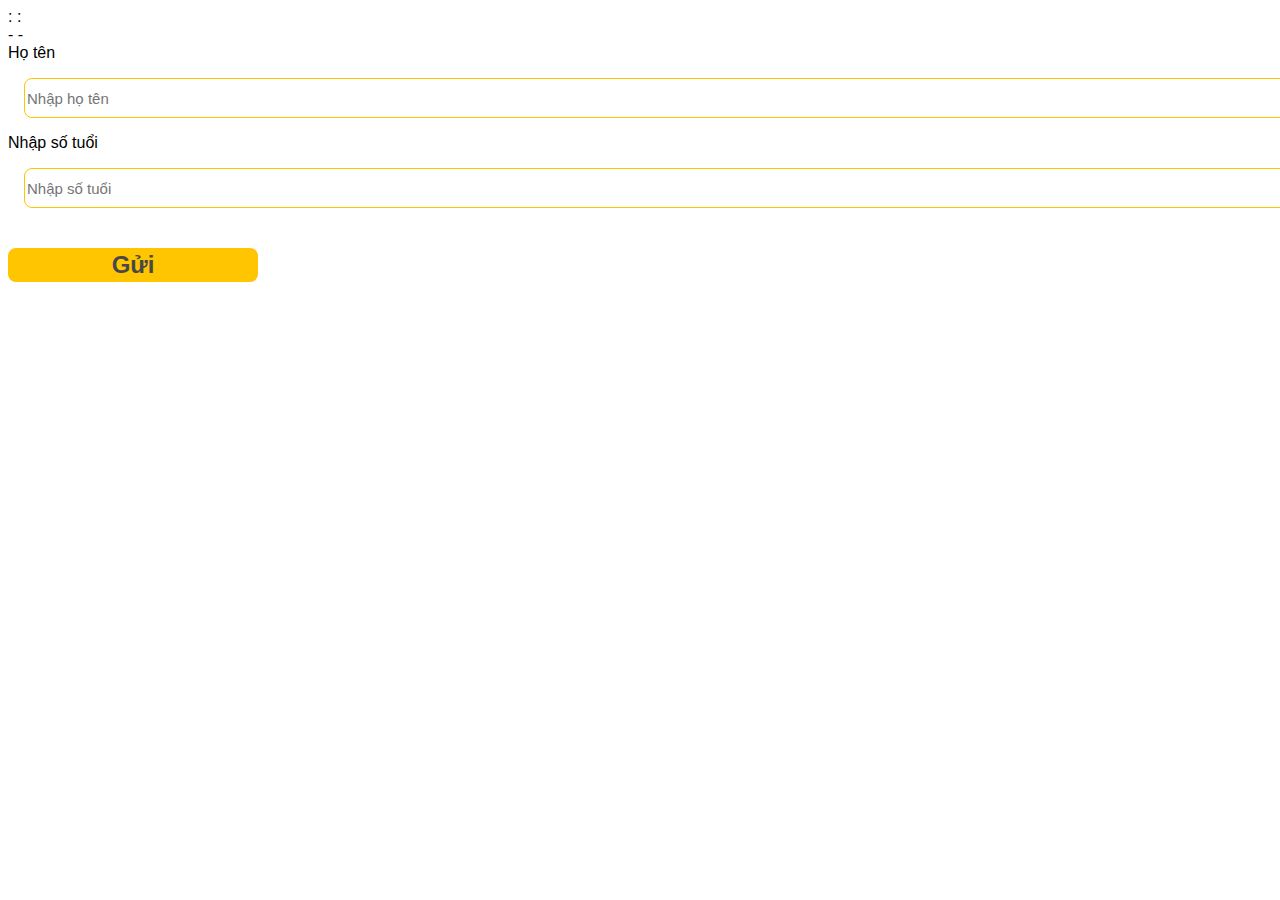
<file: form.html>
<html>
    <head>        
        <link rel="preconnect" href="https://fonts.googleapis.com">
        <link rel="preconnect" href="https://fonts.gstatic.com" crossorigin>

        <link href="https://fonts.googleapis.com/css2?family=Lato:wght@300;400;700&display=swap" rel="stylesheet">

        <link rel="stylesheet" href="./test.css">

        <link rel="preconnect" href="https://fonts.googleapis.com">
        <link rel="preconnect" href="https://fonts.gstatic.com" crossorigin>
        <link href="https://fonts.googleapis.com/css2?family=Dosis:wght@300;400;500;700&display=swap" rel="stylesheet">
        
        <!-- CSS only -->
        <link href="https://cdn.jsdelivr.net/npm/bootstrap@5.2.0/dist/css/bootstrap.min.css" rel="stylesheet" integrity="sha384-gH2yIJqKdNHPEq0n4Mqa/HGKIhSkIHeL5AyhkYV8i59U5AR6csBvApHHNl/vI1Bx" crossorigin="anonymous">

        <title>Bài kiểm tra JSA03 Trần Mai Hạnh Như</title>
    </head>
    <body>
        <header class="s-time">
            <div>
            <span id="hours"></span>
            <span>:</span>
            <span id="minus"></span>
            <span>:</span>
            <span id="second"></span>
        </div>
        <div>
            <span id="day"></span>
            <span>-</span>
            <span id="month"></span>
            <span>-</span>
            <span id="year"></span>
        </div>
        </header>
        <section class="s-first background">
            <section>
                <section>
                    <label for="">Họ tên</label>
                    <input id="name" placeholder="Nhập họ tên" />
                </section>
                <section>
                    <label for="">Nhập số tuổi</label>
                    <input id="age" type="number" placeholder="Nhập số tuổi" />
                </section>
                    <button class="btn-submit" onclick="myFunction()">
                    Gửi
                </button>
            </section>
        </section>
        <script type="text/javascript" src="./test.js"> </script>
    </body>
</html>
</file>
<file: test.css>
body{
    font-family: 'Dosis', sans-serif;
    font-family: 'Ibarra Real Nova', serif;
    font-family: 'Lato', sans-serif;
    font-family: 'Nunito', sans-serif;
}

.bg {
    background-image: linear-gradient(rgba(0,0,0,0.7), rgba(0,0,0,0.7)), url(https://khuchieunghi.github.io/JSA03-khuchieunghi/public/background.png);
    height: 1000px;
}

.heading{
    color: white;
    text-align: center;
    align-items: center;
    justify-content: center;
    display: flex;
    flex-direction: column;
}

.prim-button{
    background-color: rgb(255, 197,0);
    border: transparent;
    margin-top: 24px;
    font-size: 24px;
    padding: 16px;
    border-radius: 8px;
    color: rgb(72, 72, 72);
    cursor: pointer;
}

.grid-img{
    display: grid;
    grid-template-columns: 1fr 1fr 1fr 1fr;
    grid-template-rows: 1fr 1fr;
}
.grid-img img {
    width: 100%;
    height: auto;
}

.time-header{
    text-align: center;
    position: fixed;
    width: 100%;
    font-size: 24px;
}

input{
    display: block;
    width: 100%;
    border: 1px solid rgb(255, 197, 0);
    border-radius: 8px;
    height: 40px;
    font-size: 15px;
    color: #1b3815;
    line-height: 1.2;
    margin: 1rem;
}

.btn-submit{
    margin-top: 24px;
    background-color: rgb(255, 197, 0);
    border: transparent;
    color: rgb(72, 72, 72);
    border-radius: 8px;
    padding: 0.2rem;
    width: 250px;
    font-size: 24px;
    font-weight: bold;
    cursor: pointer;   
}
.btn-check-info{
    margin-top: 24px;
    background-color: #1890ff;
    border: transparent;
    color: white;
    border-radius: 8px;
    width: 300px;
    height: 48px;
    font-size: 24px;
    font-weight: bold;
    cursor: pointer;   
}

.btn-delete{
    margin-top: 24px;
    background-color: red;
    border: transparent;
    color: white;
    border-radius: 8px;
    width: 300px;
    height: 48px;
    font-size: 24px;
    font-weight: bold;
    cursor: pointer;   
}
</file>
